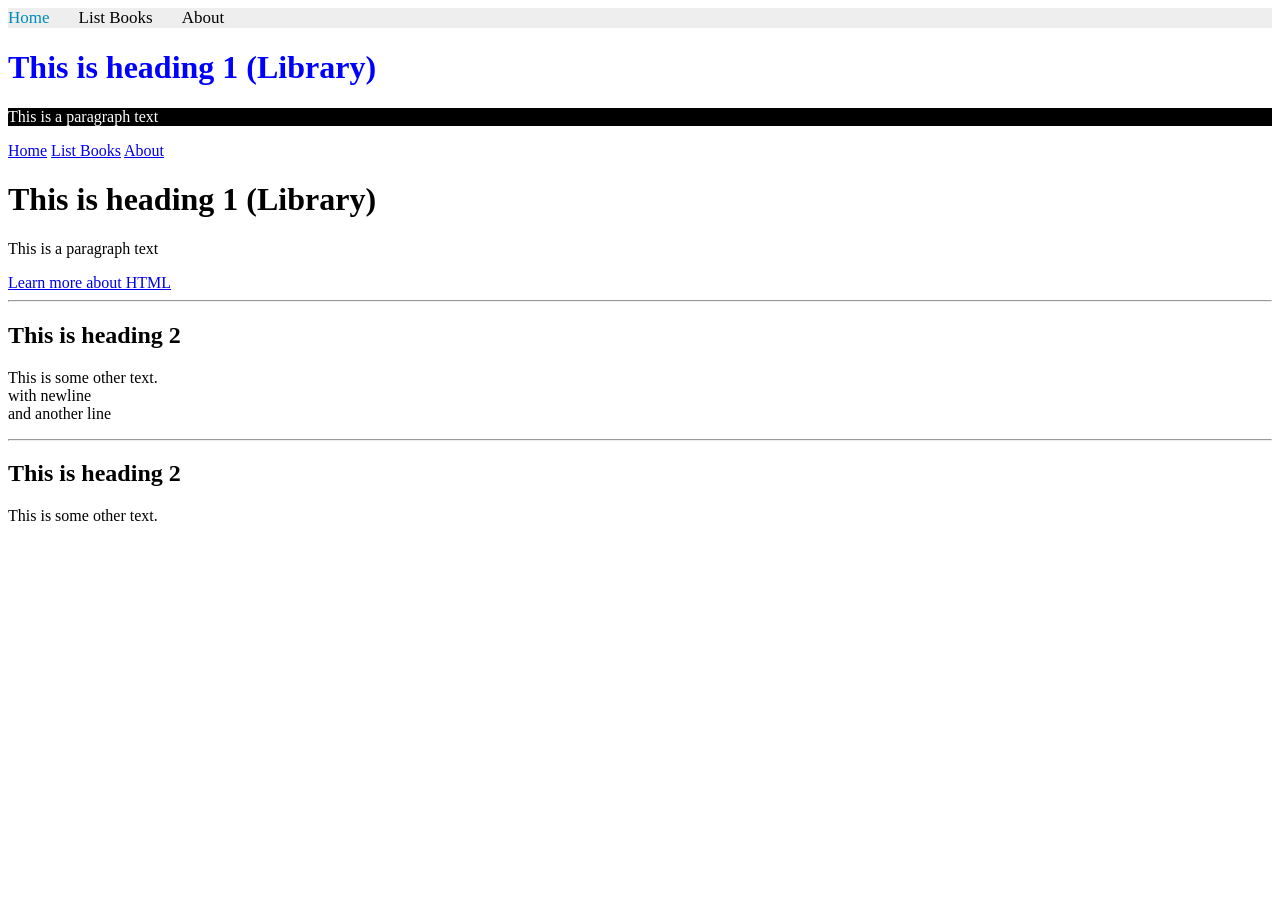
<file: CS471_lab/index.html>
<head>
  <link rel="stylesheet" href="styles.css"> <!-- include css file -->
</head>
<body>
 
    <div class="topnav"> <!-- add class attribute -->
      <a class="active" href="index.html">Home</a>
      <a href="list_books.html">List Books</a>
      <a href="aboutus.html">About</a>
    </div>
 
    <h1 style="color: blue;">This is heading 1 (Library)</h1> <!-- add inline css -->
    <p style="color: white;background-color: black;">This is a paragraph text </p> <!-- add inline css -->
 

<!DOCTYPE html>
<html lang="en">
<head>
  <title>My First Index HTML Page</title>
  <meta name="keywords" content="Books, recent, Learning, library">
  <meta name="description" content="Books website">
  <meta name="author" content="author name">
  <link rel="icon" href="qu-icon.png">
  <meta charset="UTF-8">
</head>
<body>
    <div>
      <a href="index.html">Home</a>
      <a href="list_books.html">List Books</a>
      <a href="aboutus.html">About</a>
    </div>
    <h1>This is heading 1 (Library)</h1>
    <p>This is a paragraph text </p>
    <a href="https://www.w3schools.com/html/default.asp">Learn more about HTML</a>
    <hr>
    <!-- This is a comment in HTML, not render in the bowser -->
    <h2>This is heading 2</h2> 
    <p>This is some other text. <br> with newline <br> and another line</p>
    <hr>
    
    <h2>This is heading 2</h2>
    <p>This is some other text.</p>
</body>
</html>
</file>
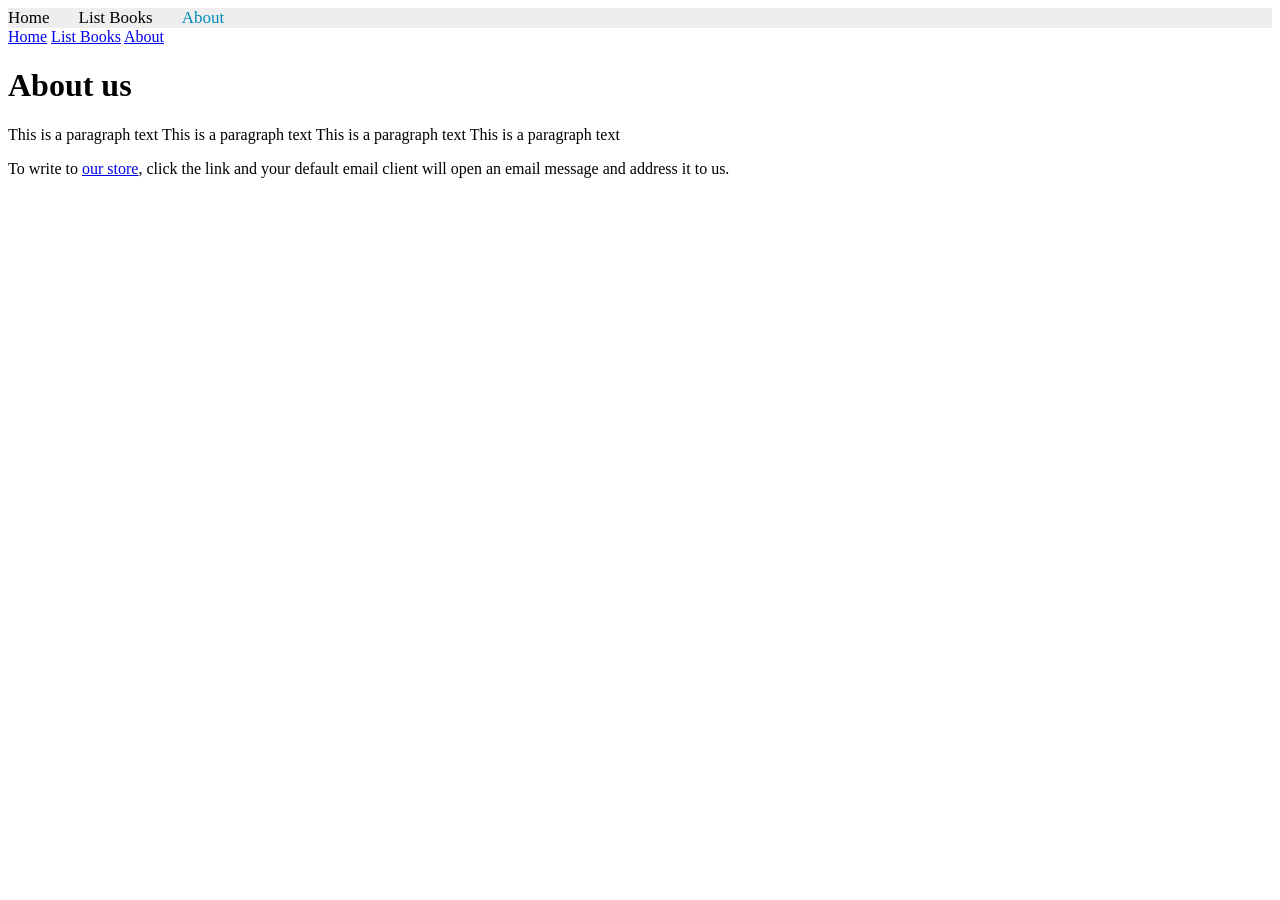
<file: CS471_lab/aboutus.html>
<head>
  <link rel="stylesheet" href="styles.css"> <!-- include css file -->
</head>
<body>
 
    <div class="topnav"> <!-- add class attribute -->
        <a href="index.html">Home</a>
        <a href="list_books.html">List Books</a>
        <a class="active" href="aboutus.html">About</a>
    </div>

<!DOCTYPE html>
<html lang="en">
<head>
  <title>About Us</title>
  <meta name="keywords" content="Books, recent, Learning, library">
  <meta name="description" content="Books website">
  <meta name="author" content="author name">
  <link rel="icon" href="qu-icon.png">
  <meta charset="UTF-8">
</head>
<body>
 
    <div>
        <a href="index.html">Home</a>
        <a href="list_books.html">List Books</a>
        <a href="aboutus.html">About</a>
    </div>
 
    <h1>About us</h1>
    <p>This is a paragraph text This is a paragraph text This is a paragraph text This is a paragraph text </p>
 
    <p>To write to  <a href="mailto:email@domain.com">our store</a>, click the link and your default email client will open an email message and address it to us. </p>
</body>
</html>
</file>
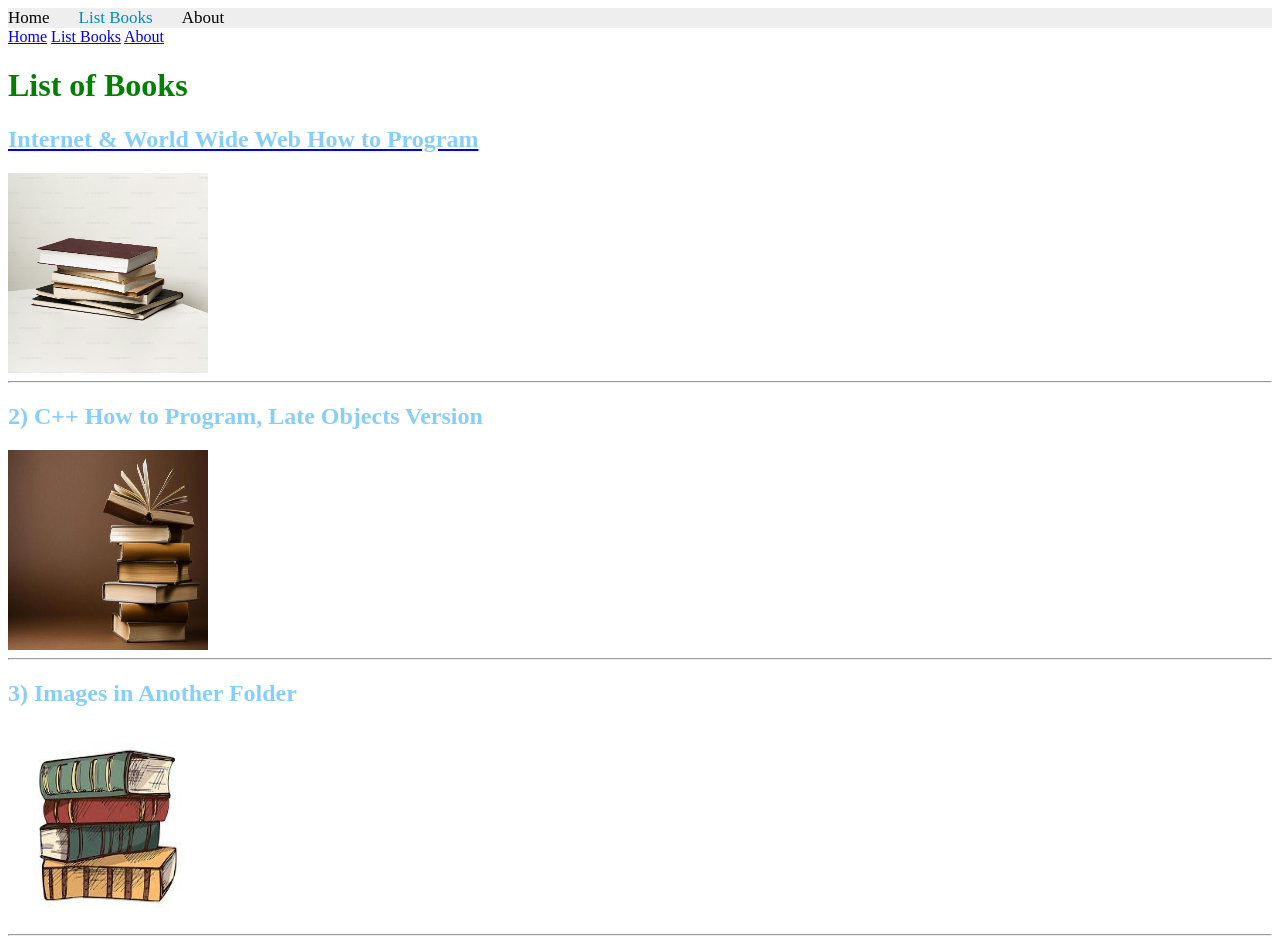
<file: CS471_lab/list_books.html>
<head>
  <style>  /* add internal css */
    h1{
      color: green;
    }
 
    h2{
      color: lightskyblue;
    }
 
    p {
      font-family: verdana;
      font-size: 20px;
    }
    
  </style>
 
  <link rel="stylesheet" href="styles.css"> <!-- include css file -->
</head>
<body>
 
    <div class="topnav"> <!-- add class attribute -->
        <a href="index.html">Home</a>
        <a class="active" href="list_books.html">List Books</a>
        <a href="aboutus.html">About</a>
    </div>


<!DOCTYPE html>
<html lang="en">
<head>
  <title>List of Books</title>
  <meta name="keywords" content="Books, recent, Learning, library">
  <meta name="description" content="Books website">
  <meta name="author" content="author name">
  <link rel="icon" href="qu-icon.png">
  <meta charset="UTF-8">
</head>
<body>
 
    <div>
        <a href="index.html">Home</a>
        <a href="list_books.html">List Books</a>
        <a href="aboutus.html">About</a>
    </div>
  
 
    <h1>List of Books</h1>
    <a href="one_book.html"><h2>Internet & World Wide Web How to Program</h2></a>
    <a href="one_book.html"><img src="book1.jpg" alt="Book1 img desc" width="200" height="200"></a>
    <hr>
 
    <h2>2) C++ How to Program, Late Objects Version</h2>
    <img src="book2.jpg" alt="Book2 img desc" width="200" height="200">
    <hr>
 
    <h2>3) Images in Another Folder</h2>
    <img src="book3.jpg" alt="Book3 img desc" width="200" height="200">
    <hr>
 
</body>
</html>
</file>
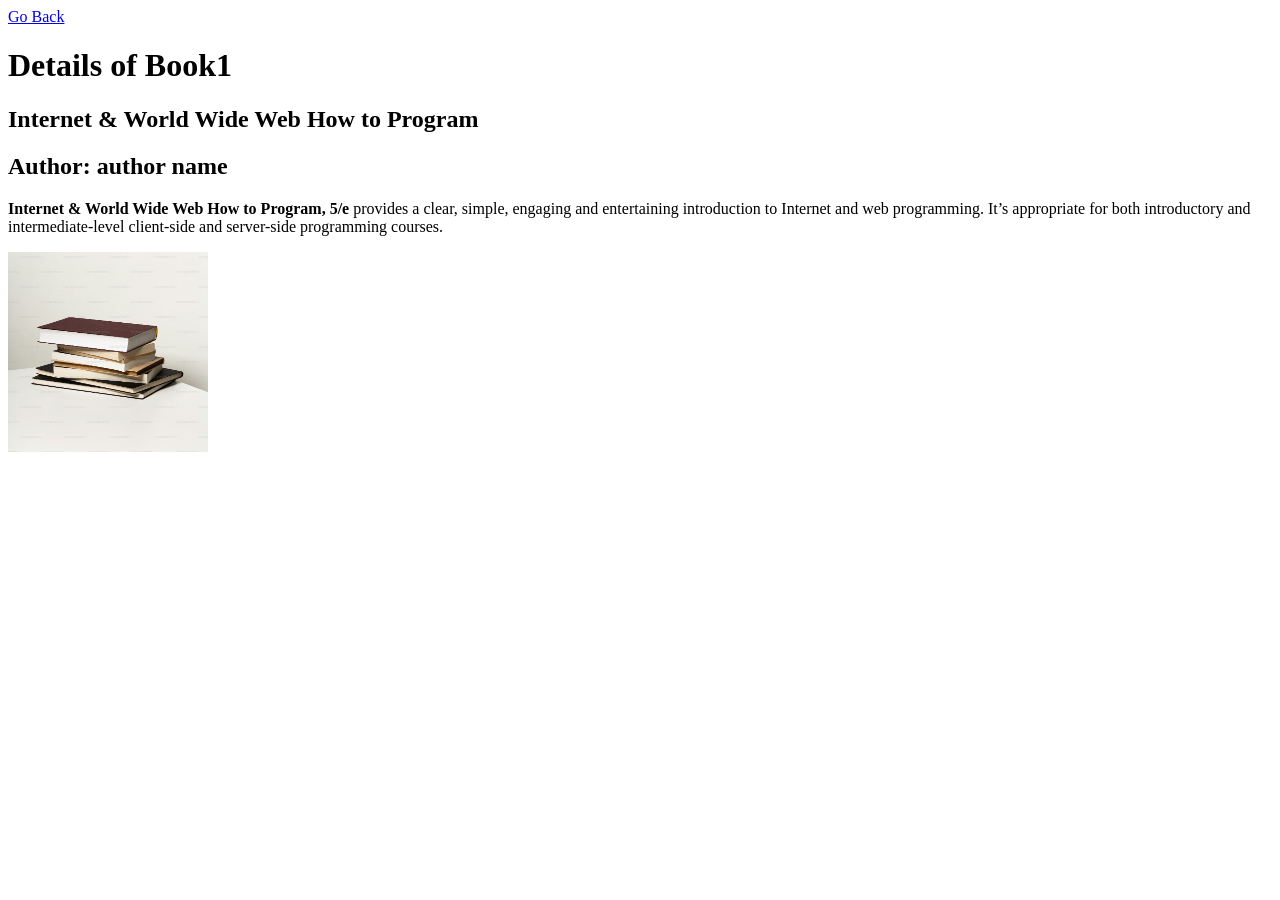
<file: CS471_lab/one_book.html>
<head>
 
  <link rel="stylesheet" href="styles.css"> <!-- include css file -->
</head>
<body>

<!DOCTYPE html>
<html lang="en">
<head>
  <title>Show one Book</title>
  <meta name="keywords" content="Books, recent, Learning, library">
  <meta name="description" content="Books website">
  <meta name="author" content="author name">
  <link rel="icon" href="qu-icon.png">
  <meta charset="UTF-8">
</head>
<body>
 
<a href="list_books.html">Go Back</a>
 
<h1>Details of Book1</h1>
<h2>Internet & World Wide Web How to Program</h2>
<h2>Author: author name</h2>
<p><strong> Internet & World Wide Web How to Program, 5/e </strong> provides a clear, simple, engaging and entertaining introduction to Internet and web programming. It’s appropriate for both introductory and intermediate-level client-side and server-side programming courses.</p>
 
<img src="book1.jpg" alt="Book1 img desc" width="200" height="200">
 
</body>
</html>
</file>
<file: CS471_lab/styles.css>
/* Add a black background color to the top navigation */
.topnav {
  background-color: #eeeeee;
  width: 100%;
}
 
/* Style the links inside the navigation bar */
.topnav a {
  color: #000000;
  text-align: center;
  margin-right: 25px;
  text-decoration: none;
  font-size: 17px;
}
 
/* Add a color to the active/current link */
.topnav a.active{
  color: #008CBA;
}
</file>
